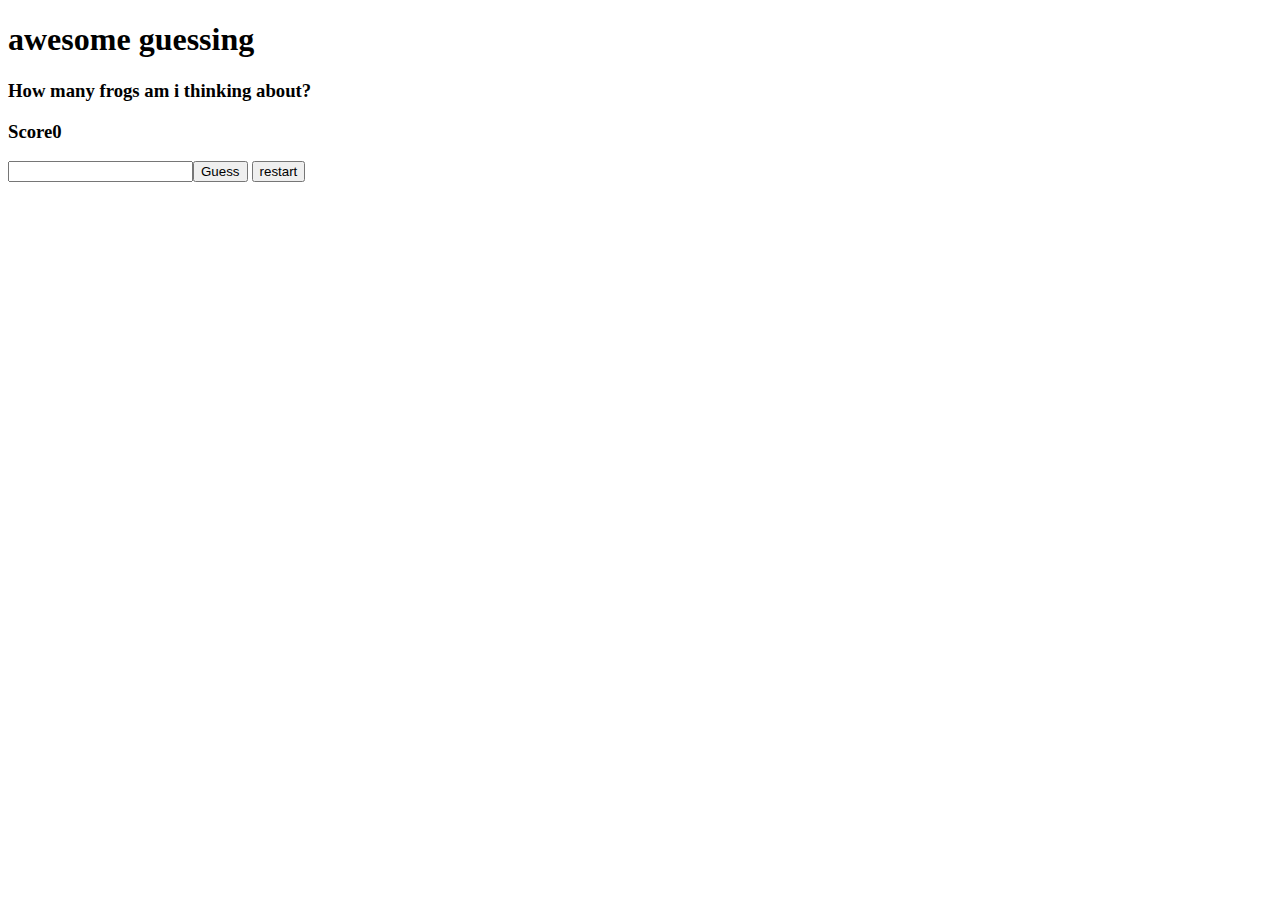
<file: index.html>
<!DOCTYPE html>
<html lang="en">
<head>
    <meta charset="UTF-8">
    <meta name="viewport" content="width=device-width, initial-scale=1.0">
    <title>Document</title>
</head>
<body>
    <h1>awesome guessing</h1>
    <h3>How many frogs am i thinking about?</h3>
    <h3 id="score">Score:</h3>
    <h3 id="tid"></h3>

   

    <input id="input_field" type="number"><button id="guess_button">Guess</button>
    <button id="restart">restart</button>

    <div id="feedback"></div>


    <script>
        var number = Math.floor(Math.random() * 10)
        var score = 0
        var tid = 10
        var antall_forsøk = 3
        var countdown_active = false
        // velg html innhold, vi velger button tag med id guess_button
        var button = document.getElementById("guess_button")
        var input_field = document.getElementById("input_field")
        var score_EL = document.getElementById("score")
        var restart_button = document.getElementById("restart")
        var tid_EL = document.getElementById("tid")
        var feedback_EL = document.getElementById("feedback")
        

        score_EL.innerHTML = "Score" + score

        function guess() {
            console.log("clicked guess button")
            console.log("Random number: ",number)
            console.log("Guessed number:",input_field.value)

            countdown_active = true

            if (number == input_field.value) { // når vi gjetter riktig
                feedback_EL.innerHTML = "Du gjettet riktig!" 
                number = Math.floor(Math.random() *10)
                score ++
                tid = 10
                countdown_active = false
                score_EL.innerHTML = "Score" + score

            } else if (number > input_field.value) {
                feedback_EL.innerHTML = "Du gjettet for lavt"
                forsøk--
         
            } else { 
                feedback_EL.innerHTML = "du gjettet for høyt"
                forsøk--
                
            }    
            if (forsøk == 0){      
                // hva som skjer ved 0 forsøk igjen
                
            }
        } 
        function restart(){
            console.log("clicked restart knapp")
            console.log("0 Score: ",score = 0)
                number = 0
                number = Math.floor(Math.random() * 10)
               

            }
        
            function countdown(){
                if (tid > 0 && countdown_active){
                tid = tid -1
                console.log("tid",tid)
                
            }

                if (tid == 0){
                score--
                score_EL.innerHTML = "Score: " + score
                feedback_EL.innerHTML = "Tiden gikk ut.."
                number = Math.floor(Math.random() * 10)
                tid = 10


                
            }

             tid_EL.innerHTML = "Tid" + tid
        }    
        
            var countdown_timer = setInterval(countdown, 1000)


        // vi må legge til en eventlistener til button som vi valgte
        button.addEventListener("click", guess)
        restart_button.addEventListener("click",restart)
        
    </script>
    
</body>
</html>
</file>
